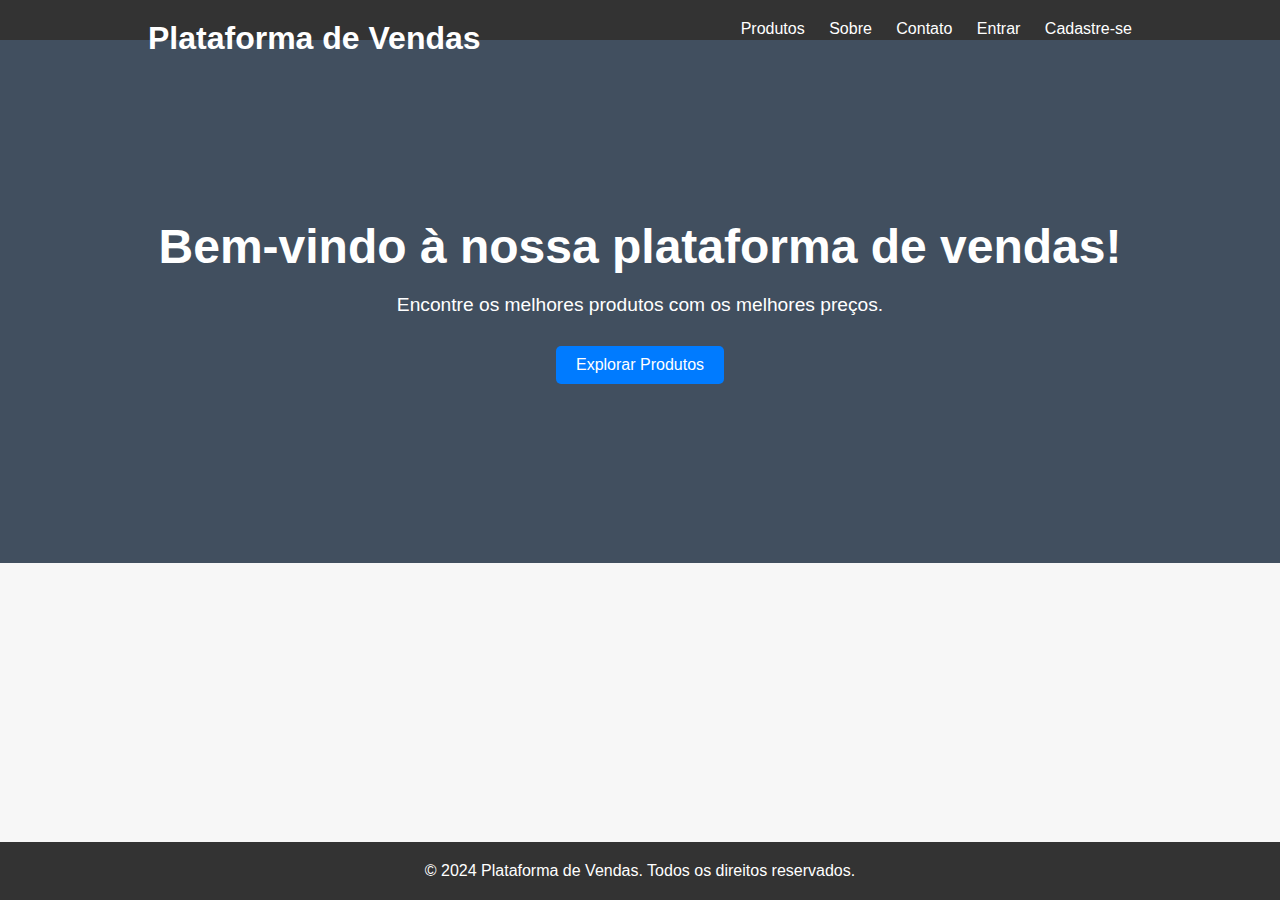
<file: index.html>
<!DOCTYPE html>
<html lang="pt-BR">
<head>
    <meta charset="UTF-8">
    <meta name="viewport" content="width=device-width, initial-scale=1.0">
    <title>Plataforma de Vendas</title>
    <link rel="stylesheet" href="index.css">
</head>
<body>
    <header>
        <div class="container">
            <h1>Plataforma de Vendas</h1>
            <nav>
                <ul>
                    <li><a href="#">Produtos</a></li>
                    <li><a href="#">Sobre</a></li>
                    <li><a href="#">Contato</a></li>
                    <li><a href="login.html">Entrar</a></li>
                    <li><a href="signup.html">Cadastre-se</a></li>
                </ul>
            </nav>
        </div>
    </header>

    <section class="hero">
        <div class="container">
            <h2>Bem-vindo à nossa plataforma de vendas!</h2>
            <p>Encontre os melhores produtos com os melhores preços.</p>
            <a href="#" class="btn">Explorar Produtos</a>
        </div>
    </section>

    <footer>
        <div class="container">
            <p>&copy; 2024 Plataforma de Vendas. Todos os direitos reservados.</p>
        </div>
    </footer>
</body>
</html>
</file>
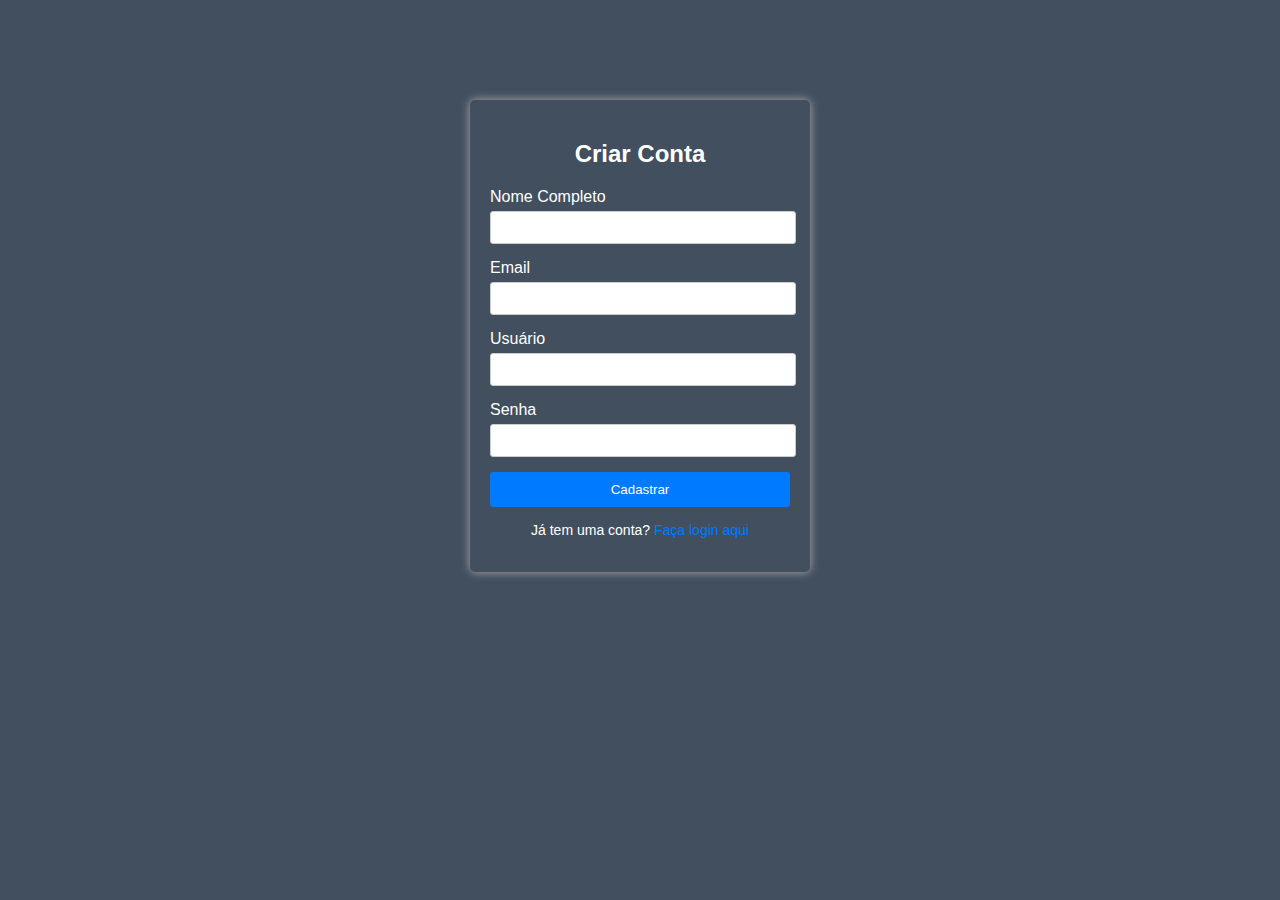
<file: signup.html>
<!DOCTYPE html>
<html lang="en">
<head>
    <meta charset="UTF-8">
    <meta name="viewport" content="width=device-width, initial-scale=1.0">
    <title>Cadastro</title>
    <link rel="stylesheet" href="signup.css">
    <link rel="stylesheet" href="login.css">
</head>
<body>
    <div class="signup-container">
        <h2>Criar Conta</h2>
        <form action="signup_process.php" method="POST">
            <div class="input-group">
                <label for="fullname">Nome Completo</label>
                <input type="text" id="fullname" name="fullname" required>
            </div>
            <div class="input-group">
                <label for="email">Email</label>
                <input type="email" id="email" name="email" required>
            </div>
            <div class="input-group">
                <label for="username">Usuário</label>
                <input type="text" id="username" name="username" required>
            </div>
            <div class="input-group">
                <label for="password">Senha</label>
                <input type="password" id="password" name="password" required>
            </div>
            <button type="submit">Cadastrar</button>
        </form>
        <div class="login-link">
            <p>Já tem uma conta? <a href="login.html">Faça login aqui</a></p>
        </div>
    </div>
</body>
</html>
</file>
<file: index.css>
* {
    margin: 0;
    padding: 0;
    box-sizing: border-box;
}

html, body {
    height: 100%;
}

body {
    font-family: Arial, sans-serif;
    margin: 0;
    padding: 0;
    background-color: #f7f7f7;
}

.container {
    width: 80%;
    margin: 0 auto;
    padding: 0 20px;
}

header {
    background-color: #333;
    color: #fff;
    padding: 20px 0;
}

header h1 {
    float: left;
}

nav ul {
    float: right;
}

nav ul li {
    display: inline;
    margin-left: 20px;
}

nav ul li a {
    color: #fff;
    text-decoration: none;
}

.hero {
    /* background-image: url('background.jpg');
    background-size: cover;
    background-position: center; */
    background-color: #414f5f;
    color: #fff;
    text-align: center;
    padding: 14% 0;
}

.hero h2 {
    font-size: 3em;
    margin-bottom: 20px;
}

.hero p {
    font-size: 1.2em;
    margin-bottom: 30px;
}

.btn {
    display: inline-block;
    background-color: #007bff;
    color: #fff;
    padding: 10px 20px;
    border-radius: 5px;
    text-decoration: none;
    transition: background-color 0.3s ease;
}

.btn:hover {
    background-color: #0056b3;
}

footer {
    background-color: #333;
    color: #fff;
    text-align: center;
    padding: 20px 0;
    position: fixed;
    bottom: 0;
    width: 100%;
}
</file>
<file: signup.css>
.signup-container {
    width: 300px;
    margin: 100px auto;
    padding: 20px;
    background-color: #414f5f;
    border-radius: 5px;
    box-shadow: 0px 0px 10px rgba(206, 194, 194, 0.815);
}

.login-link {
    text-align: center;
    color: #fff
}

.login-link p {
    margin-top: 15px;
    font-size: 14px;
}

.login-link a {
    color: #007bff;
    text-decoration: none;
}

.login-link a:hover {
    text-decoration: underline;
}
</file>
<file: login.css>
body {
    font-family: Arial, sans-serif;
    margin: 0;
    padding: 0;
    background-color: #414f5f;
}

header {
    background-color: #333;
    color: #fff;
    padding: 10px 20px;
    display: flex;
    align-items: center;
}

header a {
    color: #fff;
    text-decoration: none;
    font-size: 18px;
    margin-right: 10px;
}

.login-container {
    width: 300px;
    margin: 100px auto;
    padding: 30px;
    background-color: #414f5f;
    border-radius: 5px;
    box-shadow: 0px 0px 10px rgba(206, 194, 194, 0.815);
}

h2 {
    text-align: center;
    margin-bottom: 20px;
    color: #fff
}

.input-group {
    margin-bottom: 15px;
}

.input-group label {
    display: block;
    margin-bottom: 5px;
    color: #fff
}

.input-group input {
    width: 100%;
    padding-top: 8px;
    padding-bottom: 8px;
    border: 1px solid #ccc;
    border-radius: 3px;
}

button {
    width: 100%;
    padding: 10px;
    border: none;
    background-color: #007bff;
    color: #fff;
    cursor: pointer;
    border-radius: 3px;
}

button:hover {
    background-color: #0056b3;
}

.signup-link {
    text-align: center;
    color: #fff
}

.signup-link a {
    color: #007bff;
    text-decoration: none;
}

.signup-link a:hover {
    text-decoration: underline;
}
</file>
